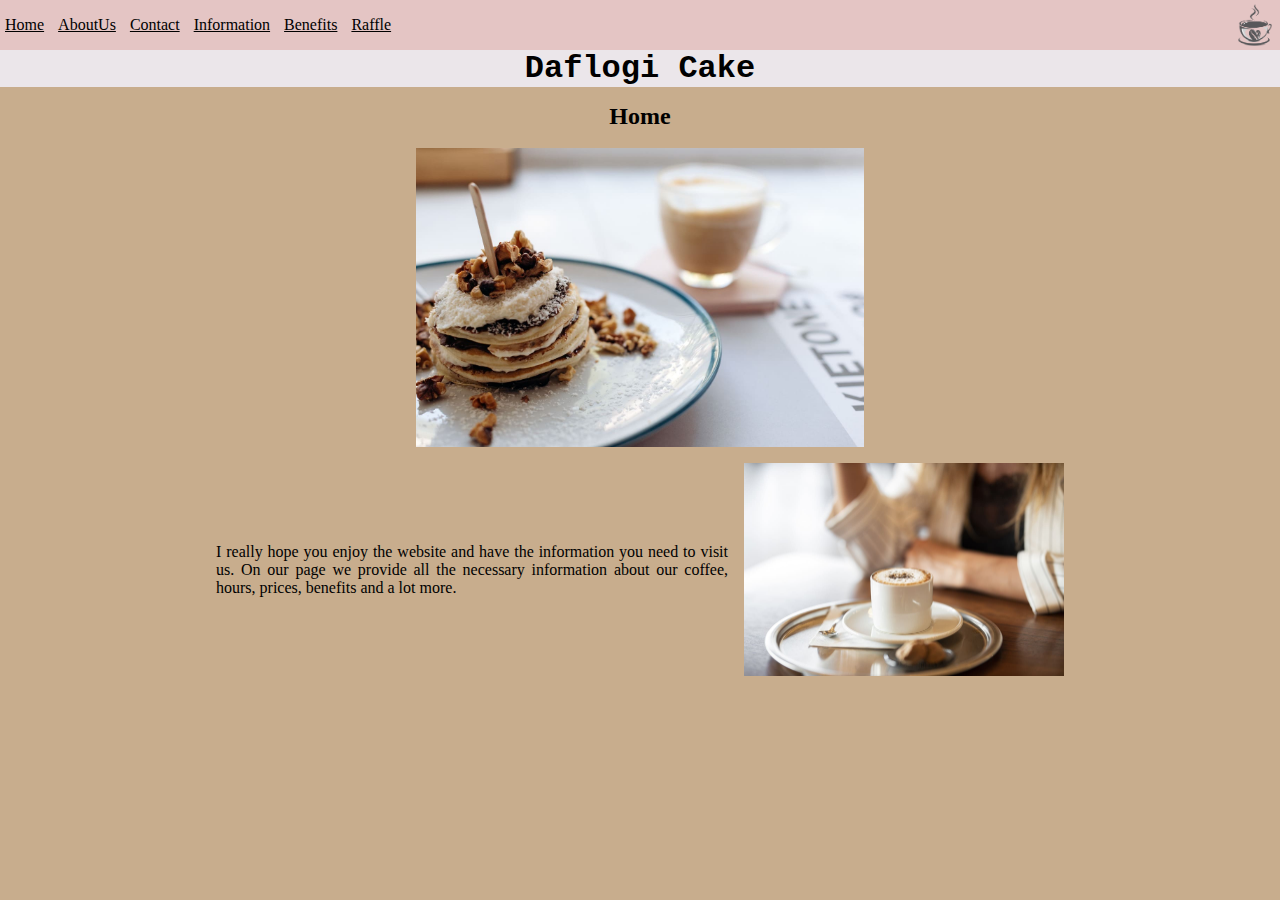
<file: index.html>
<!DOCTYPE html>
<html lang="en">

<head>
    <meta charset="UTF-8">
    <meta http-equiv="X-UA-Compatible" content="IE=edge">
    <meta name="viewport" content="width=device-width, initial-scale=1.0">
    <title>Daflogi Cake - Home</title>
    <link rel="stylesheet" href="./estilo.css">
    <link rel="shortcut icon" href="./icon.png" type="image/x-icon">
</head>

<body>
    <div class="fondo-nav">
        <div>
            <a href="#">Home</a>
            <a href="./aboutUs.html">AboutUs</a>
            <a href="./contact.html">Contact</a>
            <a href="./information.html">Information</a>
            <a href="./benefitsTips.html">Benefits</a>
            <a href="./rifa.html">Raffle</a>
        </div>

        <img src="Coffee-Task2/logo.png" alt="" width="50">
    </div>

    <div class="centrar margen-inferior-reducido">
        <h1>Daflogi Cake</h1>
        <h2>Home</h2>
    </div>
    <div class="contenedor-home-col margen-inferior-reducido">
        <img class="imagen-home" src="Coffee-Task2/pancakes.jpg" alt="tasty coffee">
        <div class="contenedor-home-row">
            <p class="texto-justificado-izquierda">
                I really hope you enjoy the website and have the information you
                need to visit us. On our page we provide all
                the necessary information about our coffee, hours, prices, benefits and a lot more.</p>
            <img class="imagen-home-inferior" src="Coffee-Task2/womancoffee.jpg" alt="hot coffee">
        </div>
    </div>
</body>

</html>
</file>
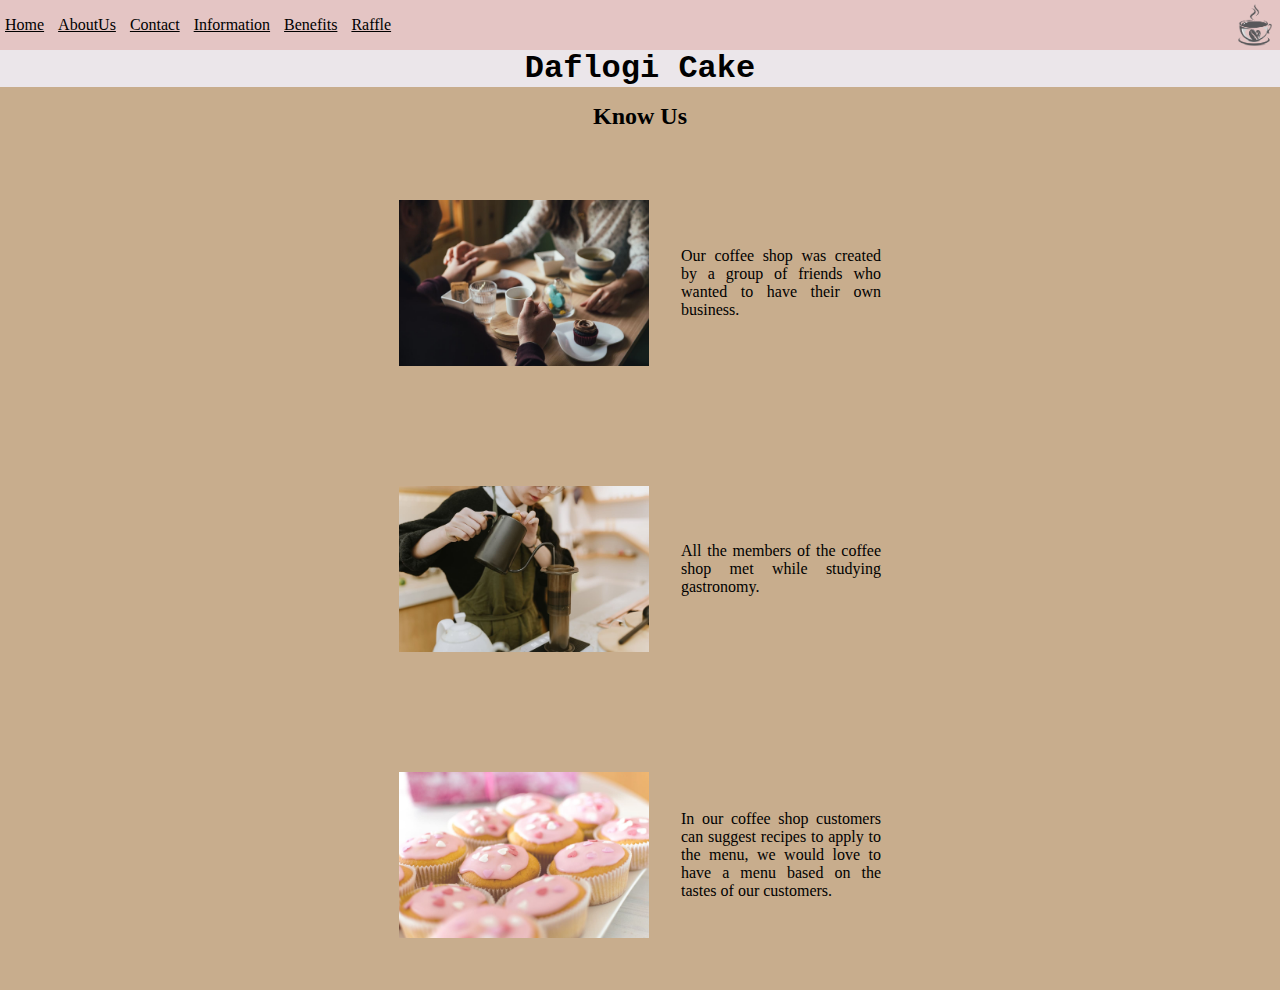
<file: aboutUs.html>
<!DOCTYPE html>
<html lang="en">

<head>
    <meta charset="UTF-8">
    <meta http-equiv="X-UA-Compatible" content="IE=edge">
    <meta name="viewport" content="width=device-width, initial-scale=1.0">
    <title>Daflogi Cake - About Us</title>
    <link rel="stylesheet" href="./estilo.css">
    <link rel="shortcut icon" href="./icon.png" type="image/x-icon">

</head>

<body>
    <div class="fondo-nav ">
        <div>
            <a href="./index.html">Home</a>
            <a href="#">AboutUs</a>
            <a href="./contact.html">Contact</a>
            <a href="./information.html">Information</a>
            <a href="./benefitsTips.html">Benefits</a>
            <a href="./rifa.html">Raffle</a>
        </div>

        <img src="Coffee-Task2/logo.png" alt="" width="50">
    </div>
    <div class="centrar margen-inferior-reducido">
        <h1>Daflogi Cake</h1>
        <h2>Know Us</h2>
    </div>

    <div class="contenedor-about-col">
        <div class="contenedor-about-row">
            <img class="ancho-imagenes-about-us" src="Coffee-Task2/two-people.jpg" alt="people drinking coffee">
            <p class="parrafo-about">Our coffee shop was created by a group of friends who wanted to have their own
                business.</p>
        </div>

        <div class="contenedor-about-row">
            <img class="ancho-imagenes-about-us" src="Coffee-Task2/making-coffee.jpg" alt="making coffee">
            <p class="parrafo-about">All the members of the coffee shop met while studying gastronomy.</p>
        </div>

        <div class="contenedor-about-row">
            <img class="ancho-imagenes-about-us" src="Coffee-Task2/mini-cakes.jpg" alt="delicious mini-cakes">
            <p class="parrafo-about">In our coffee shop customers can suggest recipes to apply to the menu, we would
                love
                to have a menu based on the tastes of our customers.</p>
        </div>
    </div>


</body>

</html>
</file>
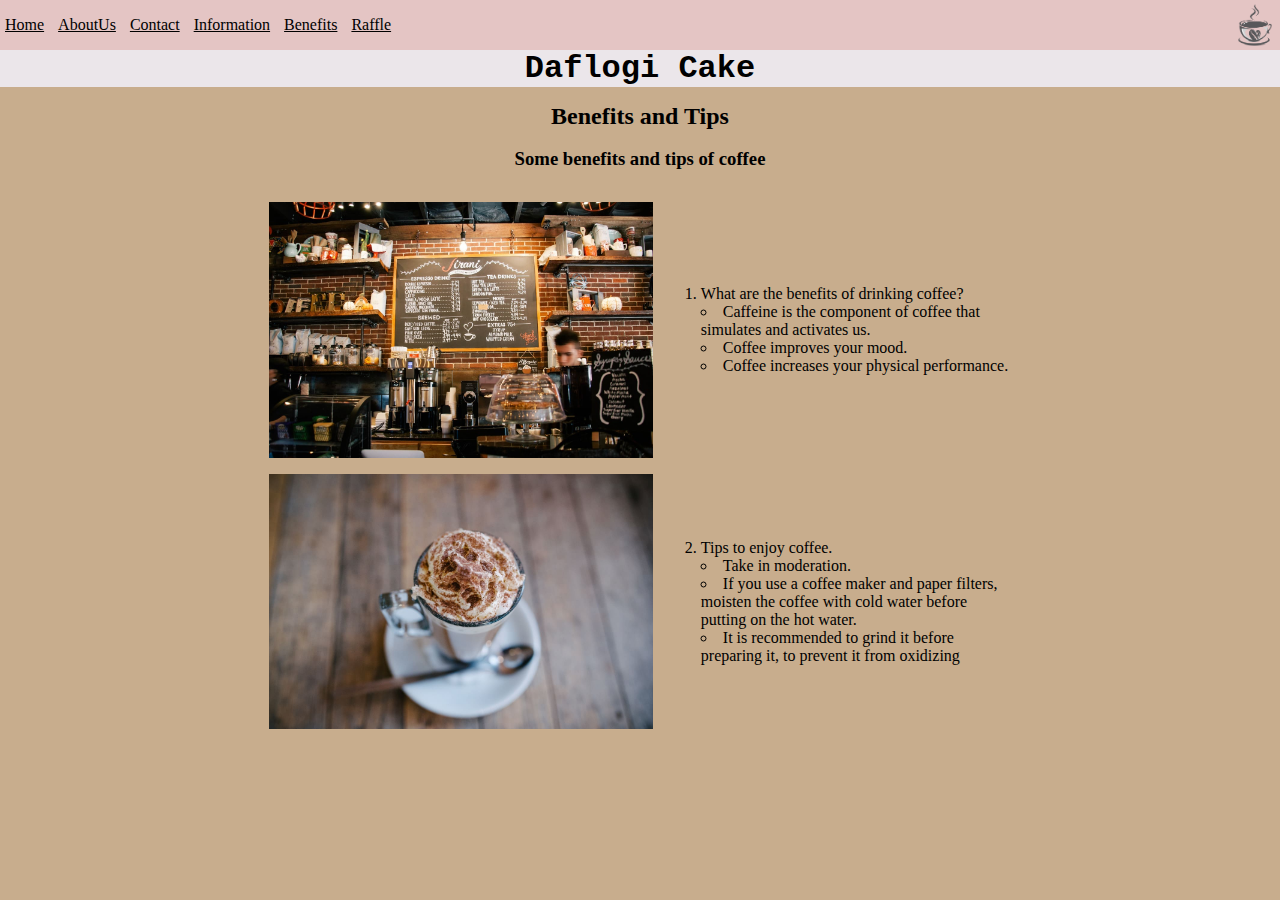
<file: benefitsTips.html>
<!DOCTYPE html>
<html lang="en">

<head>
    <meta charset="UTF-8">
    <meta http-equiv="X-UA-Compatible" content="IE=edge">
    <meta name="viewport" content="width=device-width, initial-scale=1.0">
    <title>Daflogi Cake - Benefits and Tips</title>
    <link rel="stylesheet" href="./estilo.css">
    <link rel="shortcut icon" href="./icon.png" type="image/x-icon">
</head>

<body>
    <div class="fondo-nav">
        <div>
            <a href="./index.html">Home</a>
            <a href="./aboutUs.html">AboutUs</a>
            <a href="./contact.html">Contact</a>
            <a href="./information.html">Information</a>
            <a href="#">Benefits</a>
            <a href="./rifa.html">Raffle</a>
        </div>

        <img src="Coffee-Task2/logo.png" alt="" width="50">
    </div>

    <div class="centrar margen-inferior-reducido">
        <h1>Daflogi Cake</h1>
        <h2>Benefits and Tips</h2>
    </div>
    <h3 class="titulo-benefits">
        Some benefits and tips of coffee
    </h3>

    <div class="contenedor-benefits-col">
        <div class="contenedor-benefits-row">
            <img class="ancho-imagenes-benefits" src="Coffee-Task2/coffee.jpg" alt="">
            
            <ol class="lista">
                <li>
                    What are the benefits of drinking coffee?
                    <ul>
                        <li>
                            Caffeine is the component of coffee that simulates and activates us.
                        </li>
                        <li>
                            Coffee improves your mood.
                        </li>
                        <li>
                            Coffee increases your physical performance.
                        </li>
                    </ul>
                </li>
            </ol>
        </div>
        <div class="contenedor-benefits-row">
            <img class="ancho-imagenes-benefits" src="Coffee-Task2/cup-coffee.jpg" alt="">

            <ol class="lista" start="2">
                <li>
                    Tips to enjoy coffee.
                    <ul>
                        <li>
                            Take in moderation.
                        </li>
                        <li>
                            If you use a coffee maker and paper filters, moisten the coffee with cold water before
                            putting
                            on
                            the hot water.
                        </li>
                        <li>
                            It is recommended to grind it before preparing it, to prevent it from oxidizing
                        </li>
                    </ul>
                </li>
            </ol>
        </div>
    </div>

</body>

</html>
</file>
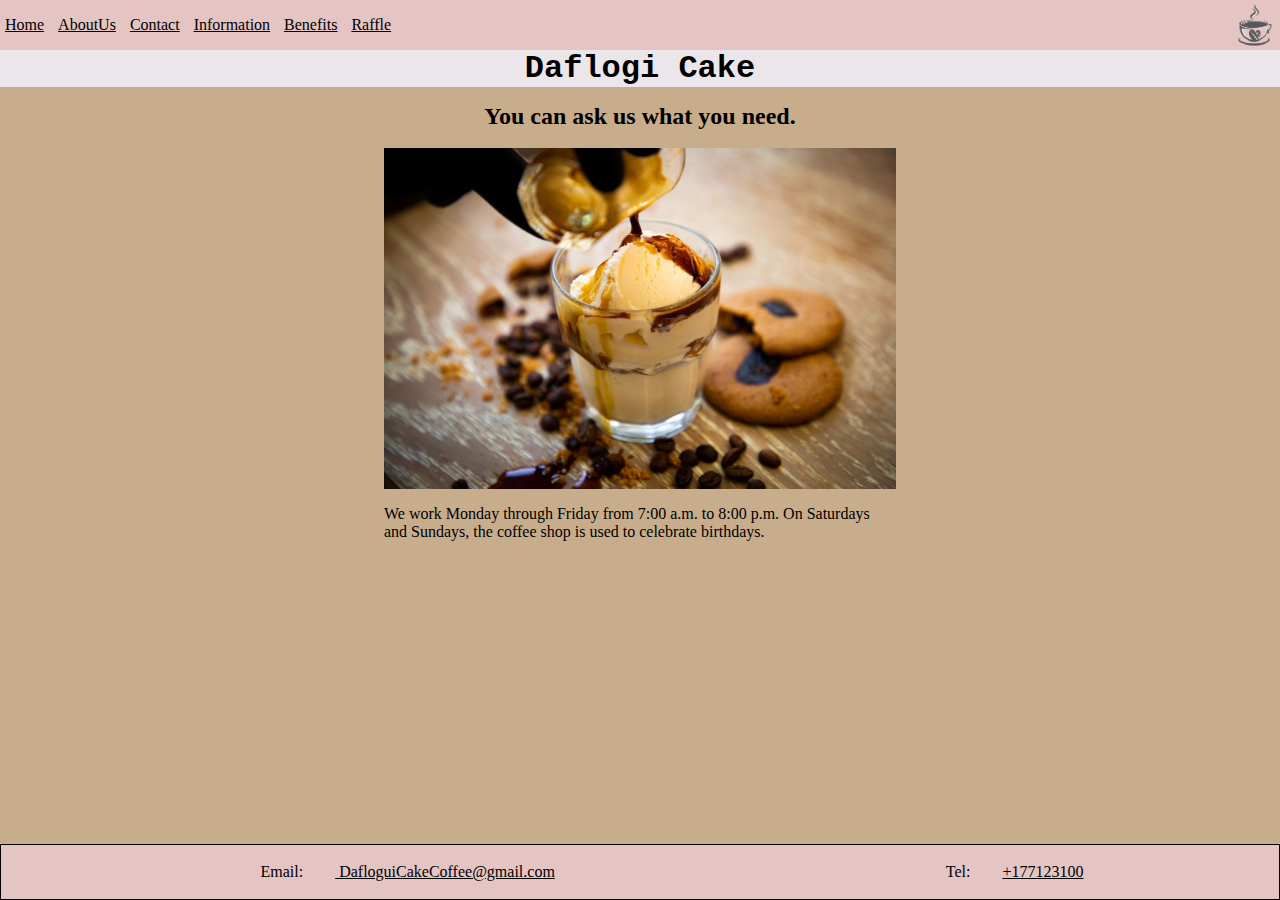
<file: contact.html>
<!DOCTYPE html>
<html lang="en">

<head>
    <meta charset="UTF-8">
    <meta http-equiv="X-UA-Compatible" content="IE=edge">
    <meta name="viewport" content="width=device-width, initial-scale=1.0">
    <title>Daflogi Cake - Contact</title>
    <link rel="stylesheet" href="./estilo.css">
    <link rel="shortcut icon" href="./icon.png" type="image/x-icon">
</head>

<body>
    <div class="fondo-nav">
        <div>
            <a href="./index.html">Home</a>
            <a href="./aboutUs.html">AboutUs</a>
            <a href="#">Contact</a>
            <a href="./information.html">Information</a>
            <a href="./benefitsTips.html">Benefits</a>
            <a href="./rifa.html">Raffle</a>
        </div>

        <img src="Coffee-Task2/logo.png" alt="" width="50">
    </div>

    <div class="centrar margen-inferior-reducido">
        <h1>Daflogi Cake</h1>
        <h2>You can ask us what you need.</h2>
    </div>

    <div class="contenedor-contact-col">
        <img class="imagen-contact" src="Coffee-Task2/icecream.jpg" alt="icecream">

        <p class="parrafo-contact">We work Monday through Friday from 7:00 a.m. to 8:00 p.m.
            On Saturdays and Sundays, the coffee shop is used
            to celebrate birthdays.</p>
    </div>
    <footer class="contenedor-footer-contact footer-contact">
        <p class="texto-en-linea margen-derecho">Email:<a class="datos-contacto" href="mailto:dafloguiCakeCoffee@gmail.com"> DafloguiCakeCoffee@gmail.com </a></p>
        <p class="texto-en-linea">Tel:<a class="datos-contacto" href="tel:+177123100">+177123100</a></p>
    </footer>
</body>



</html>
</file>
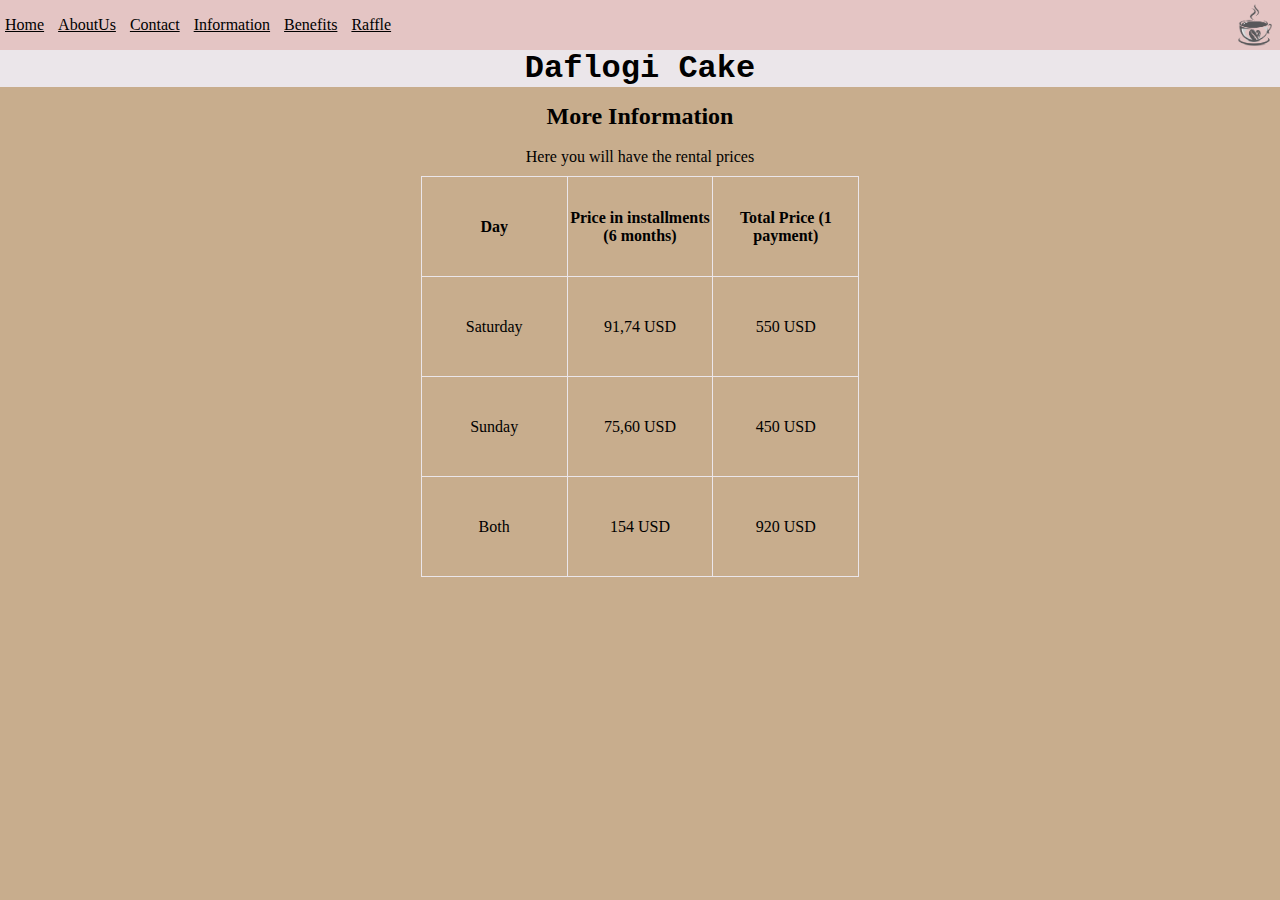
<file: information.html>
<!DOCTYPE html>
<html lang="en">

<head>
    <meta charset="UTF-8">
    <meta http-equiv="X-UA-Compatible" content="IE=edge">
    <meta name="viewport" content="width=device-width, initial-scale=1.0">
    <title>Daflogi Cake - More Information</title>
    <link rel="stylesheet" href="./estilo.css">
    <link rel="shortcut icon" href="./icon.png" type="image/x-icon">
</head>

<body>
    <div class="fondo-nav">
        <div>
            <a href="./index.html">Home</a>
            <a href="./aboutUs.html">AboutUs</a>
            <a href="./contact.html">Contact</a>
            <a href="#">Information</a>
            <a href="./benefitsTips.html">Benefits</a>
            <a href="./rifa.html">Raffle</a>
        </div>

        <img src="Coffee-Task2/logo.png" alt="" width="50">
    </div>

    <div class="centrar margen-inferior-reducido">
        <h1>Daflogi Cake</h1>
        <h2>More Information</h2>
    </div>
    <div class="contenedor">
        <table>
            <caption>Here you will have the rental prices</caption>
            <thead>
                <tr>
                    <th>Day</th>
                    <th>Price in installments (6 months)</th>
                    <th>Total Price (1 payment)</th>
                </tr>
            </thead>
            <tbody>
                <tr>
                    <td>
                        Saturday
                    </td>
                    <td>
                        91,74 USD
                    </td>
                    <td>
                        550 USD
                    </td>
                </tr>
                <tr>
                    <td>
                        Sunday
                    </td>
                    <td>
                        75,60 USD
                    </td>
                    <td>
                        450 USD
                    </td>
                </tr>
                <tr>
                    <td>
                        Both
                    </td>
                    <td>
                        154 USD
                    </td>
                    <td>
                        920 USD
                    </td>
                </tr>
            </tbody>
        </table>
    </div>

</body>

</html>
</file>
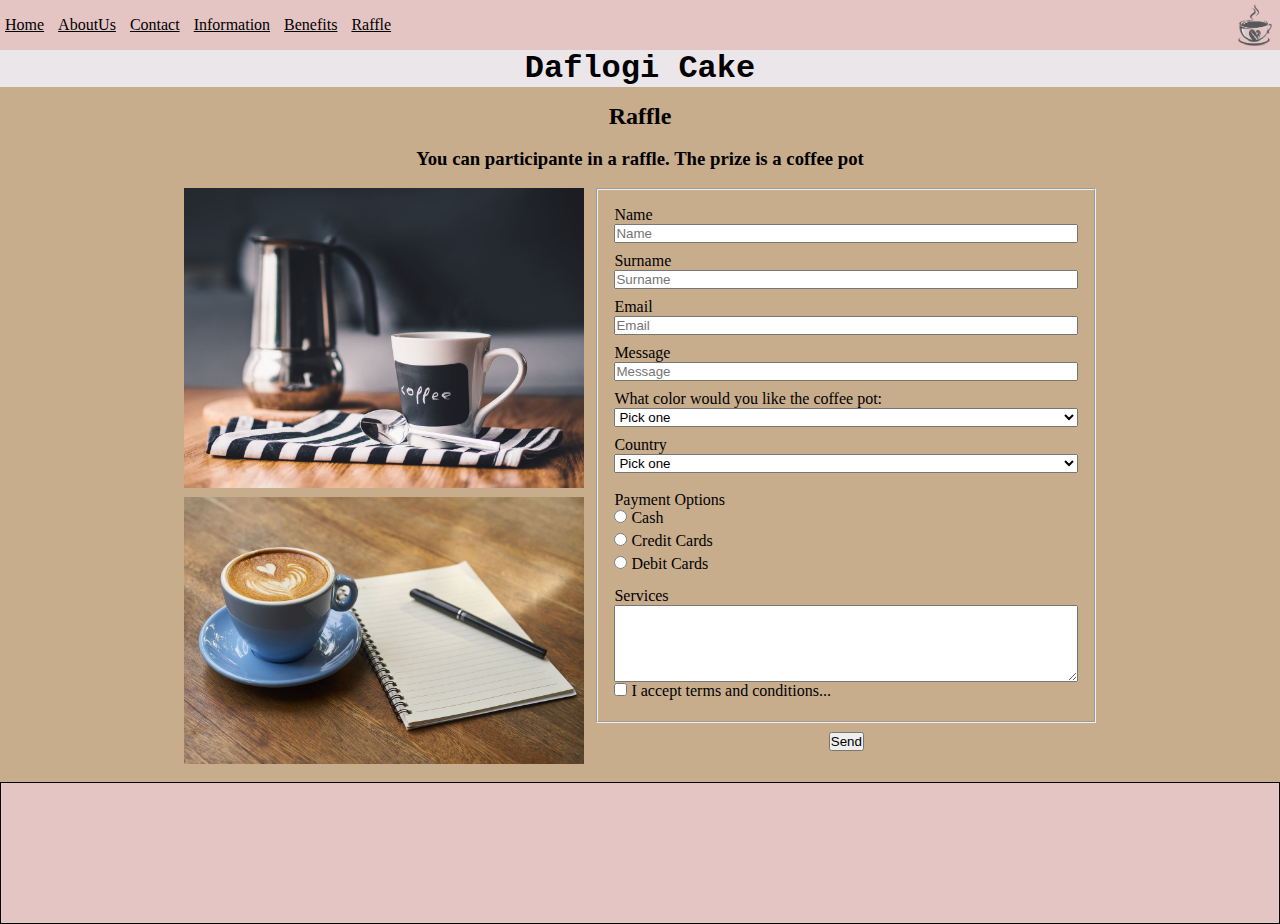
<file: rifa.html>
<!DOCTYPE html>
<html lang="en">

<head>
    <meta charset="UTF-8">
    <meta http-equiv="X-UA-Compatible" content="IE=edge">
    <meta name="viewport" content="width=device-width, initial-scale=1.0">
    <title>Daflogi Cake - Raffle</title>
    <link rel="stylesheet" href="./estilo.css">
    <link rel="shortcut icon" href="./icon.png" type="image/x-icon">
</head>

<body>
    <div class="fondo-nav">
        <div>
            <a href="./index.html">Home</a>
            <a href="./aboutUs.html">AboutUs</a>
            <a href="./contact.html">Contact</a>
            <a href="./information.html">Information</a>
            <a href="./benefitsTips.html">Benefits</a>
            <a href="#">Raffle</a>
        </div>

        <img src="Coffee-Task2/logo.png" alt="" width="50">
    </div>

    <div class="centrar margen-inferior-reducido">
        <h1>Daflogi Cake</h1>
        <h2>Raffle</h2>
    </div>

    <h3 class="margen-inferior-reducido margenes-laterales centrado">You can participante in a raffle. The prize is a coffee pot</h3>
    <div class="contenedor-principal-sorteo">
        <div class="contenedor-imagenes-sorteo">
            <img class="imagen-sorteo" src="Coffee-Task2/coffee-tarea.jpg" alt="">
            <img class="imagen-sorteo" src="Coffee-Task2/coffee-tarea4.jpg" alt="">
        </div>

        <div>
            <form class="formulario-sorteo" action="./show_data.html" method="get">
                <fieldset class="contenedor-formulario-sorteo padding-formulario-sorteo">

                    <label for="name">Name</label>
                    <input type="text" id="name" name="name" placeholder="Name">

                    <label for="surname">Surname</label>
                    <input type="text" id="surname" name="surname" placeholder="Surname">

                    <label for="correo">Email</label>
                    <input type="email" id="correo" name="email" placeholder="Email">

                    <label for="message">Message</label>
                    <input type="text" id="message" name="message" placeholder="Message">

                    <label for="color-picker">What color would you like the coffee pot:</label>
                    <select name="selected-color" id="color-picker">
                        <option value=" ">Pick one</option>
                        <option>Black</option>
                        <option>Lightblue</option>
                        <option>Pink</option>
                        <option>Red</option>
                        <option>Yellow</option>
                    </select>

                    <label for="country-picker">Country</label>
                    <select name="selected-country" id="country-picker">
                        <option value=" ">Pick one</option>
                        <option>Argentina</option>
                        <option>Brasil</option>
                        <option>Chile</option>
                        <option>España</option>
                        <option>Uruguay</option>
                    </select>

                    <label class="margen-superior-reducido">Payment Options</label>
                    <div class="contenedor-opciones-pago">
                        <div>
                            <input type="radio" id="cash-only" name="payment-options" value="cash">
                            <label for="cash-only">Cash</label>
                        </div>
                        <div>
                            <input type="radio" id="credit-card" name="payment-options" value="credit">
                            <label for="credit-card">Credit Cards</label>
                        </div>
                        <div>
                            <input type="radio" id="debit-card" name="payment-options" value="debit">
                            <label for="debit-card">Debit Cards</label>
                        </div>
                    </div>

                    <label class="margen-superior-reducido" for="services">Services</label>
                    <textarea name="service" id="services" cols="22" rows="5"></textarea>
                    <div>
                        <input type="checkbox" name="terms-and-conditions" id="terms">
                        <label for="terms">I accept terms and conditions...</label>
                    </div>

                </fieldset>
                <div class="margen-superior-reducido centrado">
                    <input class="boton-enviar" type="submit" value="Send">
                </div>
            </form>
        </div>
    </div>
    <footer>
        <iframe
          src="https://www.google.com/maps/embed?pb=!1m18!1m12!1m3!1d225470.77384459626!2d-82.45428045!3d27.99448255!2m3!1f0!2f0!3f0!3m2!1i1024!2i768!4f13.1!3m3!1m2!1s0x88c2b782b3b9d1e1%3A0xa75f1389af96b463!2sTampa%2C%20Florida%2C%20EE.%20UU.!5e0!3m2!1ses-419!2sar!4v1682022552217!5m2!1ses-419!2sar"
          width="125"
          height="100"
          style="border: 0"
          allowfullscreen=""  
          loading="lazy"
          referrerpolicy="no-referrer-when-downgrade"
        ></iframe>
    </footer>
</body>


</html>
</file>
<file: estilo.css>
* {
    padding: 0;
    margin: 0;
    box-sizing: border-box;

}

div a {
    color: black;
    margin: 5px;
    display: inline;

}

a {
    text-align: justify;
    margin-left: 2rem;
    color: black;
}

.fondo-nav {
    background-color: #e4c5c4;
    color: black;
    display: flex;
    justify-content: space-between;
    align-items: center;
}

#imagen-logo {
    position: absolute;
    right: 10px;
}

h1 {
    background-color: #ebe6ea;
    color: black;
    font-family: 'Courier New', Courier, monospace;
}

h2 {
    margin-top: 1rem;
    color: black;
    font-family: Cambria, Cochin, Georgia, Times, 'Times New Roman', serif;
}

.centrar {
    text-align: center;
}

.imagen2 {
    text-align: center;
    background-color: rgb(183, 206, 188);
    width: 100%;
}

.parrafo {
    width: 100%;
}

.texto-imagen {
    width: 40%;
    display: inline-block;

}

.imagen3 {
    display: inline-block;
    width: 40%
}

body {
    background-color: #c8ad8d;
}

.parrafo-about {
    text-align: justify;
    margin-left: 2rem;
    width: 200px;
}

.margen-inferior {
    margin-bottom: 10vh;
}

.margen-inferior-reducido {
    margin-bottom: 2vh;
}

.texto-en-linea {
    display: inline;
}

.texto-justificado-izquierda {
    text-align: justify;
    width: 40vw;
}

.ancho-imagen-2 {
    width: 80%;
}

.ancho-imagen-3 {
    width: 70%;
}

.ancho-imagenes-about-us {
    width: 250px;
}

h3 {
    font-family: Cambria, Cochin, Georgia, Times, 'Times New Roman', serif;
}

.ancho-imagenes-benefits {
    width: 30vw;
}

caption {
    margin-bottom: 10px
}

table {
    border-collapse: collapse;
    border: 1px solid #ebe6ea;
    text-align: center;
}

tr {
    height: 100px;
}

th {
    width: 30%;
    border: 1px solid #ebe6ea;
}

td {
    border: 1px solid #ebe6ea;
}

.contenedor-home-col {
    display: flex;
    flex-direction: column;
    justify-content: center;
    align-items: center;
    gap: 1rem;
}

.contenedor-home-row {
    display: flex;
    flex-direction: row;
    justify-content: center;
    align-items: center;
    gap: 1rem;
}

.contenedor-about-col {
    display: flex;
    flex-direction: column;
    justify-content: center;
    align-items: center;
    gap: 1rem;
}

.contenedor-about-row {
    display: flex;
    flex-direction: row;
    justify-content: center;
    align-items: center;
    min-height: 30vh;
    width: 60%;
}

.contenedor-contact-col {
    display: flex;
    flex-direction: column;
    justify-content: center;
    align-items: center;
    gap: 1rem;
}

.contenedor {
    display: flex;
    flex-direction: row;
    justify-content: space-around;
}

.contenedor-benefits-row {
    display: flex;
    flex-direction: row;
    align-items: center;
    justify-content: center;
    gap: 1rem;
    width: 58vw;
}

.contenedor-benefits-col {
    display: flex;
    flex-direction: column;
    align-items: center;
    gap: 1rem;
    margin-bottom: 1rem;
}

.contenedor-texto {
    display: flex;
    flex-direction: column;
    justify-content: space-around;
    min-height: 60vh;
}

.titulo-benefits {
    margin-bottom: 2rem;
    text-align: center;
}

.lista {
    list-style-position: inside;
}

li {
    margin-left: 1rem;
}

.imagen-home {
    width: 35%;
}

.imagen-home-inferior {
    width: 25%;
}

.imagen-contact {
    width: 40%;
}

.parrafo-contact {
    width: 40%;
}

.margen-superior {
    margin-top: 2rem;
}

.contenedor-principal-sorteo {
    display: flex;
    flex-direction: row;
    justify-content: center;
    gap: 1vw;
}

.imagen-sorteo {
    width: 20vw;
}

.contenedor-imagenes-sorteo {
    display: flex;
    flex-direction: column;
    gap: 1vh;
}

.contenedor-formulario-sorteo {
    display: flex;
    flex-direction: column;
}

.formulario-sorteo {
    width: 40vw;
    max-width: 500px;
}

.padding-formulario-sorteo {
    padding: 1rem;
}

select {
    margin-bottom: 1vh;
}

fieldset input {
    margin-bottom: 1vh;
}

.contenedor-opciones-pago {
    display: flex;
    flex-direction: column;
}

.margen-superior-reducido {
    margin-top: 1vh;
}

footer {
    background-color: #e4c5c4;
    border: 1px solid black;
    padding-left: 5vw;
    padding-top: 2vh;
    padding-bottom: 2vh;
    margin-top: 2vh;
}

.footer-contact {
    position: absolute;
    bottom: 0;
    width: 100%;
}

.contenedor-footer-contact {
    display: flex;
    justify-content: space-around;
}

.centrado {
    text-align: center;
}

@media only screen and (min-width: 320px) and (max-width:768px) {
    h1, h2 {
        text-align: center;
    }
    .imagen-home {
        width: 80vw;
    }

    .imagen-home-inferior {
        width: 80vw;
    }

    .texto-justificado-izquierda {
        width: 80vw;
    }

    .contenedor-home-row {
        flex-wrap: wrap;
    }

    .contenedor-about-row {
        flex-wrap: wrap;
        width: 90vw;
        gap: 1rem;
    }

    .contenedor-about-col {
        gap: 2rem;
    }

    .ancho-imagenes-about-us {
        width: 90vw;
    }

    .parrafo-about {
        margin-left: unset;
        width: 90vw;
    }

    .imagen-contact {
        width: 90vw;
    }
    
    .parrafo-contact {
        width: 90vw;
    }
    
    .datos-contacto {
        margin-left: 1rem;
    }
    
    .centrar {
        text-align: start;
    }
    
    .contenedor-footer-contact {
        flex-wrap: wrap;
        justify-content: space-around;
        gap: 1rem
    }
    
    .texto-en-linea {
        padding-right: 1rem;
    }
    
    table {
        width: 90vw;
        max-width: 430px;
    }

    h3 {
        text-align: center;
    }

    .contenedor-benefits-row {
        flex-wrap: wrap;
        width: 100vw;
    }

    .ancho-imagenes-benefits {
        width: 90vw;
        max-width: 500px;
    }

    .lista {
        width: 90vw;
        max-width: 500px;
    }

    .imagen-sorteo {
        width: 90vw;
        max-width: 500px;
        margin-bottom: 1rem;
    }

    .contenedor-principal-sorteo {
        flex-wrap: wrap;
    }

    .margenes-laterales {
        margin-left: 1rem;
        margin-right: 1rem;
    }

    .formulario-sorteo {
        width: 90vw;
    }
}

@media only screen and (min-width: 768px) and (max-width:1024px) {
    .imagen-home {
        width: 50vw;
    }
    .imagen-home-inferior {
        width: 50vw;
    }
    .imagen-contact {
        width: 60vw;
    }
    .parrafo-contact {
        width: 60vw;
    }
    .imagen-sorteo {
        width: 50vw;
        max-width: 400px;
    }

}

@media only screen and (min-width: 1024px) {
    .imagen-sorteo {
        width: 50vw;
        max-width: 400px;
    }

}
</file>
